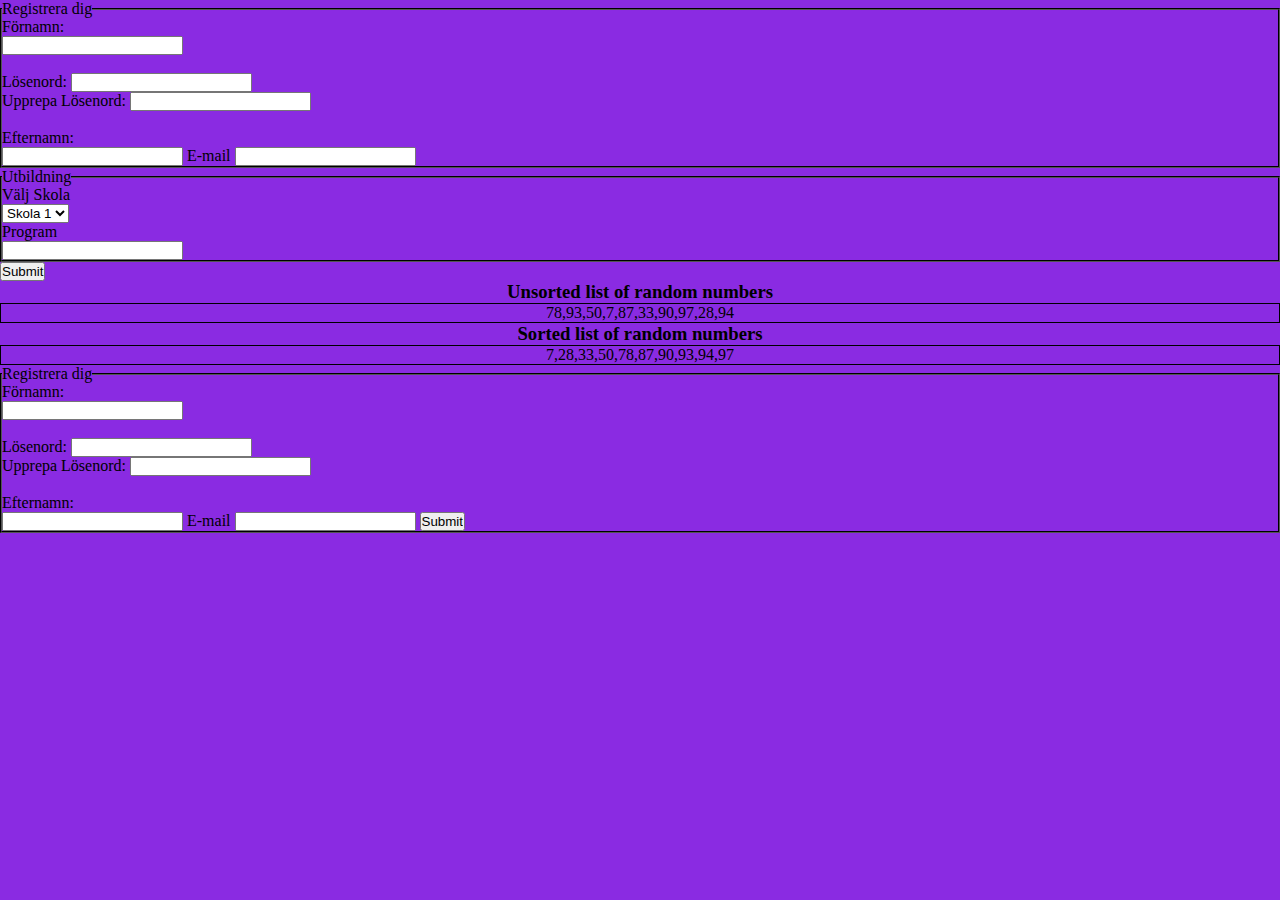
<file: formvalidering/index.html>
<!DOCTYPE html>
<html lang="en">
<link rel="stylesheet" href="style.css">

<head>
    <meta charset="UTF-8">

    <title>Document</title>
</head>

<body>
    <div>
        <fieldset>
            <legend>
                Registrera dig
            </legend>

            <div>
                <div class="top">
                    <label for="First_Name">Förnamn:</label> <br>
                    <input id="firstname" type="text" name="fname">
                </div>
                <br>

                <div class="top">
                    <label for="Password"> Lösenord:</label>
                    <input id="password1" type="password" name="fname">
                </div>
                <div class="top">
                    <label for="Password"> Upprepa Lösenord:</label>
                    <input id="password2" type="password" name="fname">
                </div>
                <br>

                <div id="bot">
                    <label for="Last_Name">Efternamn:</label> <br>
                    <input id="lastname" type="text" name="fname">

                    <label for="email">E-mail</label>
                    <input id="mail" type="text" name="fname">
                </div>
                <script>
                    function submit() {
                        var varfirstname = document.getElementById("firstname").value


                        if (varfirstname != "") {

                        } else {
                            alert("Skriv in ett förnamn")
                            return
                        }
                        var varpassword1 = document.getElementById("password1").value

                        if (varpassword1.length < 6) {
                            alert("Ditt lösenord måste innehålla minst 6 tecken")
                            return
                        }
                        var varpassword2 = document.getElementById("password2").value

                        if (varpassword2 != varpassword1) {
                            alert("Lösenorden matchar ej")
                            return
                        }
                        var varmail = document.getElementById("mail").value
                        if (!varmail.match(/^\S+@\S+\.\S+$/)) {
                            alert("Email är ej korrekt")
                            return
                        }
                        var varlastname = document.getElementById("lastname").value

                        if (varlastname != "") {

                        } else {
                            alert("Skriv in ett efternamn")
                            return
                        }
                        location.href = 'klar.html';



                    }
                </script>
            </div>

        </fieldset>
    </div>

    <div>
        <fieldset>

            <legend>
                Utbildning
            </legend>

            <div>
                <label for="School">Välj Skola</label><br>

                <select name="School" id="School">

                    <option value="Nti">Skola 1</option>
                    <option value="Komvux">Skola 2</option>
                    <option value="Södra Latin">Skola 3</option>
                    <option value="Norra Real">Skola 4</option>

                </select>

                <br>
                <label for="Birth_Date">Program </label><br>
                <input type="text" name="fname">
                <br>

            </div>
        </fieldset>
    </div>
    <button id="btnsubmit" type="submit" value="Submit" onclick="submit()">Submit</button>




    <div class="center">
        <h3>Unsorted list of random numbers</h3>
        <div id="unsorted">
        </div>
        <h3>Sorted list of random numbers</h3>
        <div id="sorted">
        </div>
    </div>

    <script>
        // Code from https://stackoverflow.com/a/29246176
        function randomInteger(min, max) {
            return Math.floor(Math.random() * (max - min + 1)) + min;
        }

        var numbers = []

        while (numbers.length < 10) {
            let tmp = randomInteger(0, 100)

            if (!numbers.includes(tmp)) {
                numbers.push(tmp)
            }


        }
        // console.log(numbers)
        // console.log(numbers.sort((a,b)=>a-b));


        document.getElementById('unsorted').innerHTML = numbers;

        var numbersSorted = numbers.sort((a, b) => a - b);

        document.getElementById('sorted').innerHTML = numbersSorted;
    </script>
      <div>
        <fieldset>
            <legend>
                Registrera dig
            </legend>

            <div>
                <form method="POST" action="klar.html">
                <!-- html validering -->
                <div class="top">
                    <label for="First_Name">Förnamn:</label> <br>
                    <input id="firstnamehtml" type="text" required>
                </div>
                <br>

                <div class="top">
                    <label for="Password"> Lösenord:</label>
                    <input id="password1html" type="password" required minlength="6">
                </div>
                <div class="top">
                    <label for="Password"> Upprepa Lösenord:</label>
                    <input id="password2html" type="password" required minlength="6" >
                </div>
                <br>

                <div id="bot2">
                    <label for="Last_Name">Efternamn:</label> <br>
                    <input id="lastnamehtml" type="text"  required>

                    <label for="email">E-mail</label>
                    <input id="mail2" type="email" pattern="^\S+@\S+\.\S+$">
                   
                    <input type="submit" value="Submit" href="klar.html " >
               
                </div>
                
                
              
</body>

</html>
</file>
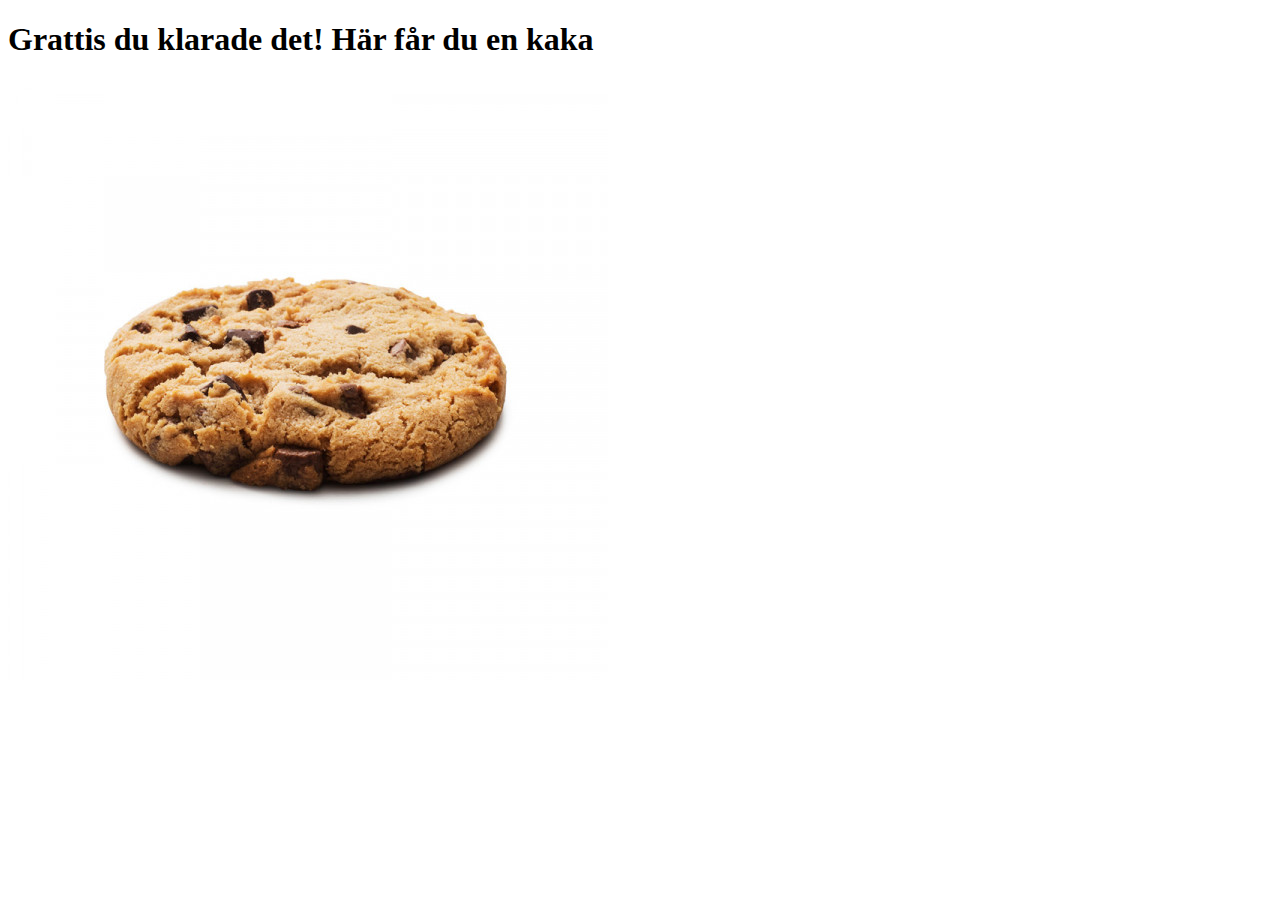
<file: formvalidering/klar.html>
<!DOCTYPE html>
<html lang="en">
<head>
    <meta charset="UTF-8">
    
    <title>Document</title>
</head>
<body>
   <div class="kaka">
       <h1>
           Grattis du klarade det! Här får du en kaka
       </h1>
       <img src="kaka.jpg" alt="cookie">
   </div> 
</body>
</html>
</file>
<file: formvalidering/style.css>
*{
    margin: 0px;
    padding: 0px;
}

body{
    background-color: blueviolet;
}
fieldset{
    border-color: black;
}
#unsorted{
    border:solid black 1px;

}
#sorted{
    border:solid black 1px;

}
.center{
    text-align: center;
}
.kaka{
    text-align: center;
}
</file>
